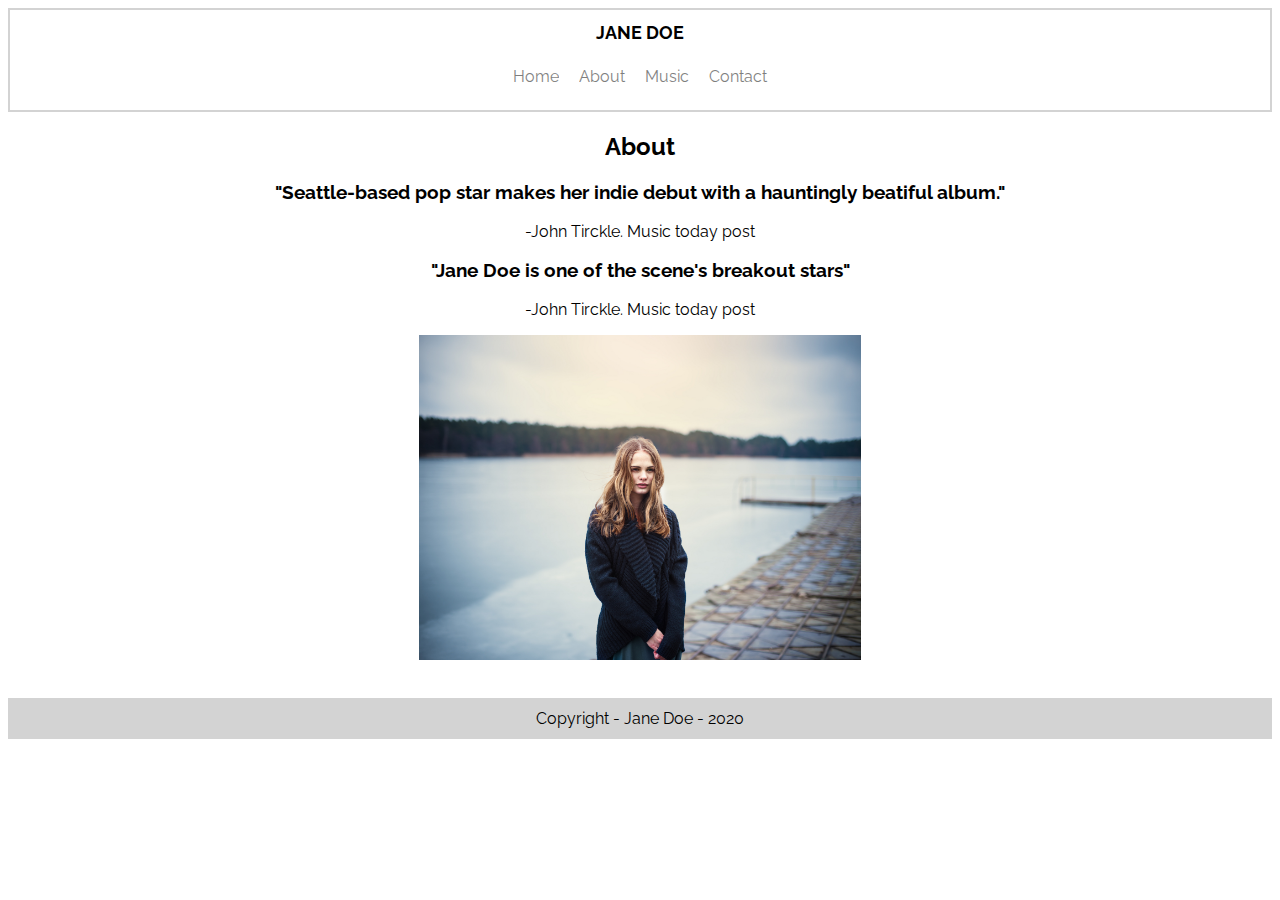
<file: about.html>
<!DOCTYPE html>
<html>

<head>
    <meta charset="utf-8">
    <title>Jane Doe - About</title>
    <link href="https://fonts.googleapis.com/css?family=Raleway&display=swap" rel="stylesheet">
    <link href="css/style.css" rel="stylesheet">
</head>

<body>
    <div id=barraDeLinks>
        <!--Menu e logo vão dentro dessa div-->
        <h1 id="logo">JANE DOE</h1>

        <ul class=logo>
            <li class=logo>
                <a href="index.html">
                    Home
                </a>
            </li>
            <li class=logo>
                <a href="about.html">
                    About
                </a>
            </li>
            <li class=logo>
                <a href="music.html">
                    Music
                </a>
            </li>
            <li class=logo>
                <a href="contact.html">
                    Contact
                </a>
            </li>
        </ul>
    </div>
    <div id=about>
        <h2>About</h2>
        <h3>
            "Seattle-based pop star makes her indie debut with a hauntingly beatiful album."
        </h3>
        <p>
            -John Tirckle. Music today post
        </p>
        <h3>
            "Jane Doe is one of the scene's breakout stars"
        </h3>
        <p>
            -John Tirckle. Music today post
        </p>
    </div>
    
    <img id=aboutPhoto src="img/jane2.jpg" alt="Jane's Photo" title="Jane's Photo">
    
    <br><br>
    
    <footer id=rodape>
        Copyright - Jane Doe - 2020
    </footer>
</body>

</html>
</file>
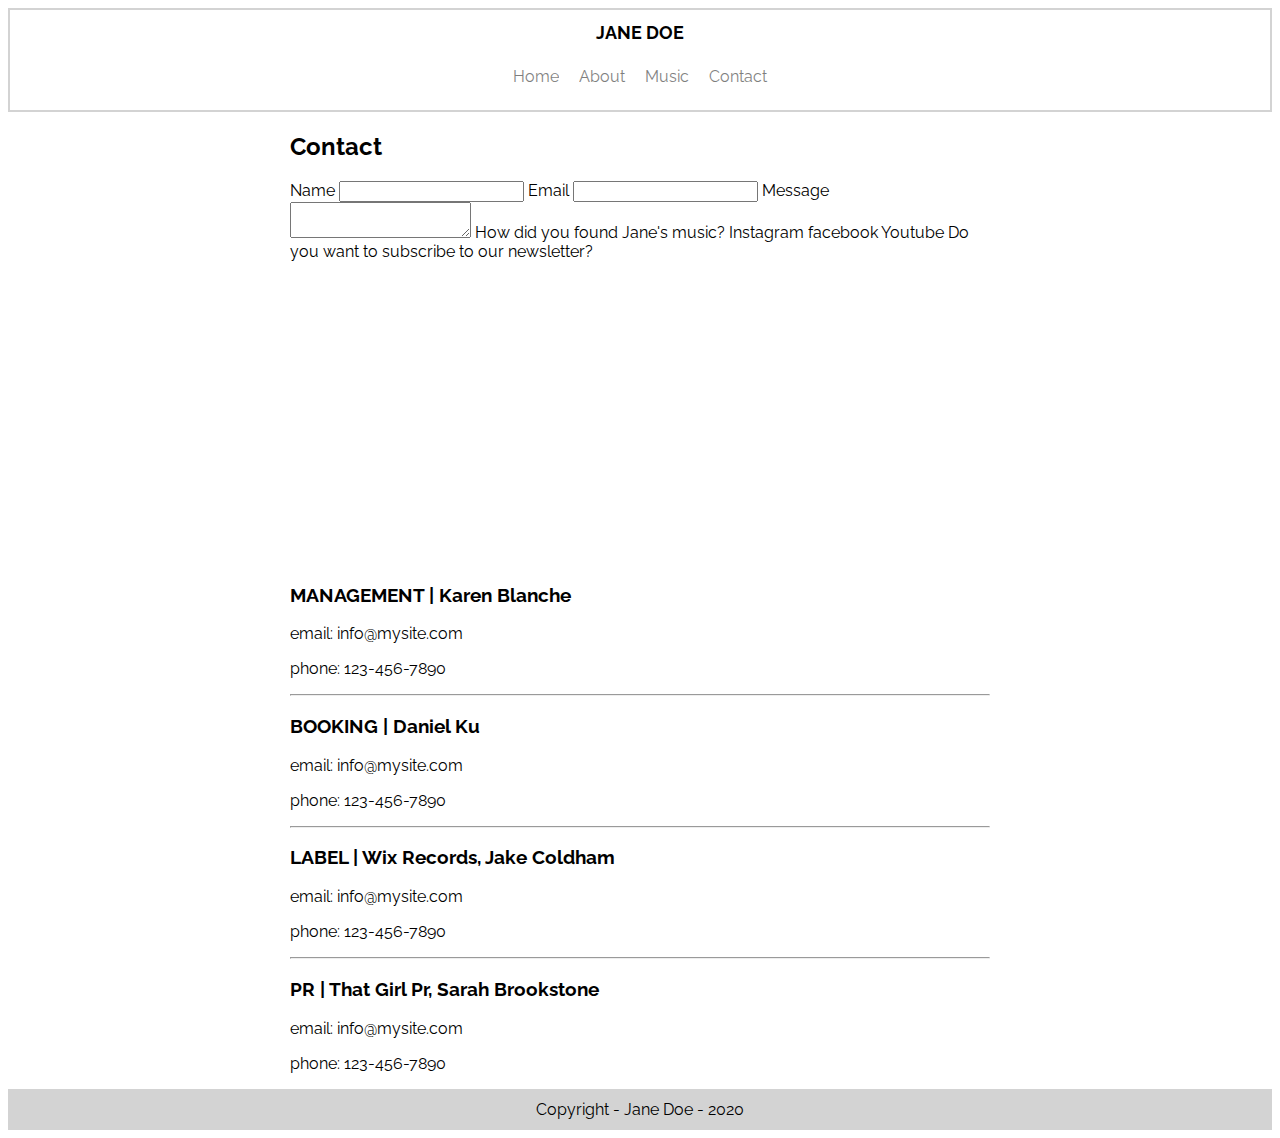
<file: contact.html>
<!DOCTYPE html>
<html>

<head>
    <meta charset="utf-8">
    <title>Jane Doe - Contact</title>
    <link href="https://fonts.googleapis.com/css?family=Raleway&display=swap" rel="stylesheet">
    <link href="css/style.css" rel="stylesheet">
</head>

<body>
    <div id=barraDeLinks>
        <!--Menu e logo vão dentro dessa div-->
        <h1 id="logo">JANE DOE</h1>

        <ul class=logo>
            <li class=logo>
                <a href="index.html">
                    Home
                </a>
            </li>
            <li class=logo>
                <a href="about.html">
                    About
                </a>
            </li>
            <li class=logo>
                <a href="music.html">
                    Music
                </a>
            </li>
            <li class=logo>
                <a href="contact.html">
                    Contact
                </a>
            </li>
        </ul>
    </div>
    <div id=directContact></div>

    


    <div id=contact>
        <h2>Contact</h2>
        <form>
            <label>Name</label>
                <input type="text" name="nomeUsuario">
            <label>Email</label>
            <input type="email" name="emailUsuario">
            <label>Message</label>
            <textarea></textarea>

How did you found Jane's music?
Instagram
facebook
Youtube

Do you want to subscribe to our newsletter?

        </form>


        <iframe id=contactMap src="https://www.google.com/maps/embed?pb=!1m14!1m8!1m3!1d14624.191902814306!2d-46.6753419!3d-23.6026123!3m2!1i1024!2i768!4f13.1!3m3!1m2!1s0x0%3A0x739f0ddb0439cf94!2sDigital%20House%20S%C3%A3o%20Paulo!5e0!3m2!1spt-BR!2sbr!4v1584121565797!5m2!1spt-BR!2sbr" width="400" height="300" frameborder="0" style="border:0;" allowfullscreen="" aria-hidden="false" tabindex="0"></iframe>
        <h3>MANAGEMENT | Karen Blanche</h3>
        <p>email: info@mysite.com</p>
        <p>phone: 123-456-7890</p>
        <hr />
        <h3>BOOKING | Daniel Ku</h3>
        <p>email: info@mysite.com</p>
        <p>phone: 123-456-7890</p>
        <hr />
        <h3>LABEL | Wix Records, Jake Coldham</h3>
        <p>email: info@mysite.com</p>
        <p>phone: 123-456-7890</p>
        <hr />
        <h3>PR | That Girl Pr, Sarah Brookstone</h3>
        <p>email: info@mysite.com</p>
        <p>phone: 123-456-7890</p>
    </div>
    <div id=rodape>
        Copyright - Jane Doe - 2020
    </div>
</body>

</html>
</file>
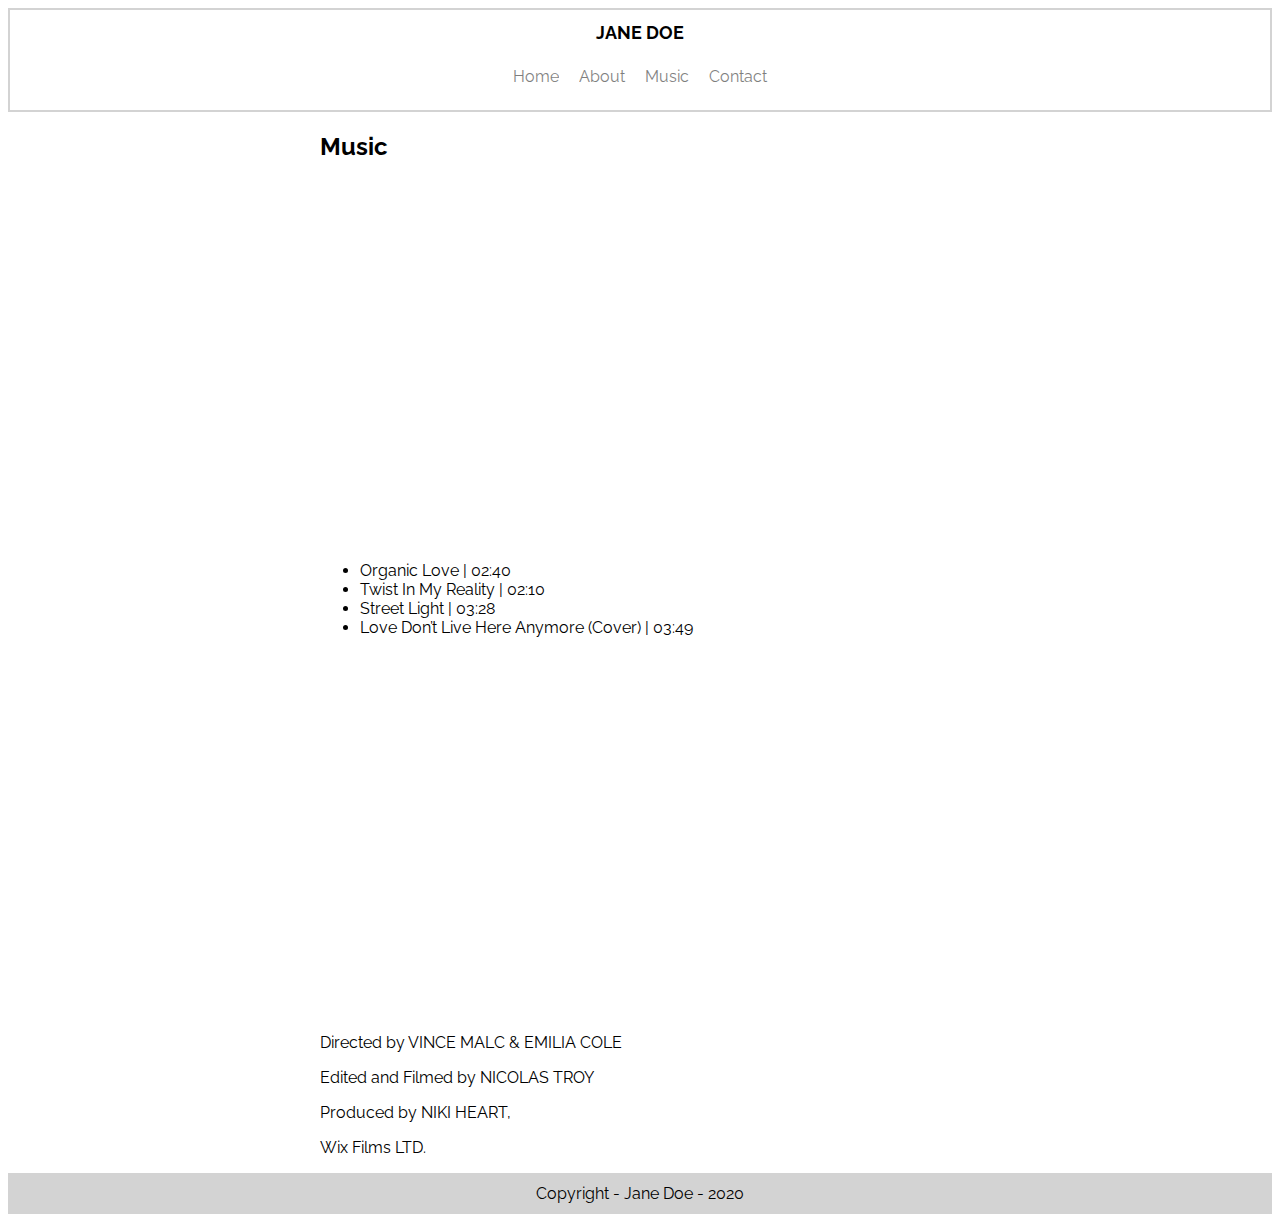
<file: music.html>
<!DOCTYPE html>
<html>

<head>
    <meta charset="utf-8">
    <title>Jane Doe - Music</title>
    <link href="https://fonts.googleapis.com/css?family=Raleway&display=swap" rel="stylesheet">
    <link href="css/style.css" rel="stylesheet">
</head>

<body>
    <div id=barraDeLinks>
        <!--Menu e logo vão dentro dessa div-->
        <h1 id="logo">JANE DOE</h1>

        <ul class=logo>
            <li class=logo>
                <a href="index.html">
                    Home
                </a>
            </li>
            <li class=logo>
                <a href="about.html">
                    About
                </a>
            </li>
            <li class=logo>
                <a href="music.html">
                    Music
                </a>
            </li>
            <li class=logo>
                <a href="contact.html">
                    Contact
                </a>
            </li>
        </ul>
    </div>

    <div id=music>
        <h2>Music</h2>

        <iframe src="https://player.vimeo.com/video/135166028" width="640" height="360" frameborder="0"
            allow="autoplay; fullscreen" allowfullscreen></iframe>
        <!--<p><a href="https://vimeo.com/135166028">Classical-Compilation</a> from <a href="https://vimeo.com/wixcontent">Wix Content</a> on <a href="https://vimeo.com">Vimeo</a>.</p>-->
        <ul>
            <li>Organic Love | 02:40</li>
            <li>Twist In My Reality | 02:10</li>
            <li>Street Light | 03:28</li>
            <li>Love Don’t Live Here Anymore (Cover) | 03:49</li>
        </ul>
        <iframe src="https://player.vimeo.com/video/134861419" width="640" height="360" frameborder="0"
            allow="autoplay; fullscreen" allowfullscreen></iframe>
        <!--<p><a href="https://vimeo.com/134861419">Snowfall</a> from <a href="https://vimeo.com/wixcontent">Wix Content</a> on <a href="https://vimeo.com">Vimeo</a>.</p>-->

        <p>Directed by VINCE MALC & EMILIA COLE</p>
        <p>Edited and Filmed by NICOLAS TROY</p>
        <p>Produced by NIKI HEART,</p>
        <p>Wix Films LTD.</p>



    </div>
    <div id=rodape>
        Copyright - Jane Doe - 2020
    </div>
</body>

</html>
</file>
<file: css/style.css>
h1{
    font-size: large;
}

body {
    font-family: "Raleway", sans-serif;
}

#logo{
    text-align:center;
}

ul.logo{
    list-style-type: none;
    text-align:center;
    padding: 0px;
}

li.logo{
    display: inline-block;
    margin: 8px;
    opacity: .5;
}

a{
    color:black;
    text-decoration: none;
}

footer{
    background-color: lightgray;
    text-align: center;
}

#banner{
width:100%;
height:450px;
background-image: url("../img/jane.jpg");
background-repeat:no-repeat;
background-size: cover;
background-position:center;

}

#rodape{
    background-color: lightgray;
    padding: 10px;
    text-align: center;
    border: 1px solid lightgray;
}

#about{
    text-align: center;
}

#aboutPhoto{
    width:35%;
    height: 35%;
    margin: 0 auto;
    display:block;
    }


#music{
    width: 640px;
    margin-left:auto;
    margin-right: auto;
}

#contact{
    width: 700px;
    margin-left:auto;
    margin-right: auto;

}

#barraDeLinks{
    
    margin-left: auto;
    margin-right: auto;
    border: 2px solid lightgray;
    box-sizing: border-box;

}

.contact form *{
    display: block;
}
.contact-form form, iframe{
    display: inline-block;
    width: 49%;
}
</file>
